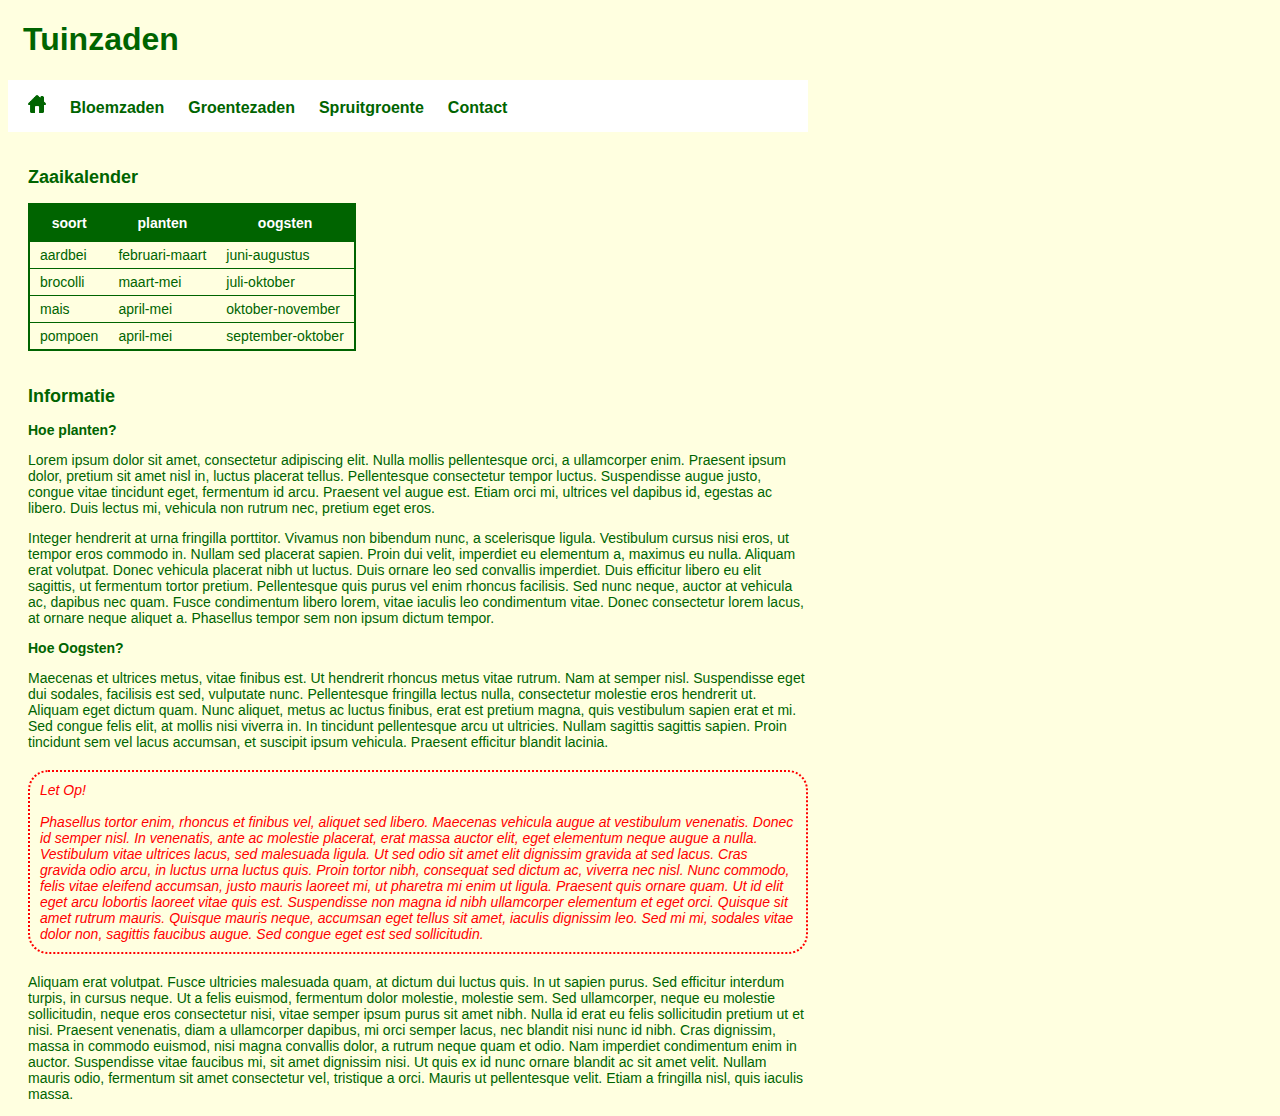
<file: index.html>
<!DOCTYPE html>
<html lang="nl">
  <head>
    <title>Tuinzaden</title>
    <link rel="stylesheet" href="style.css" type="text/css">
  </head>

  <body>
    <h1><a href="index.html">Tuinzaden</a></h1>

    <ul id="menu">
      <li><a href="index.html"><img class="home-button" src="img/home-icon.png" alt="home"></a></li>
      <li><a href="bloemzaden.html">Bloemzaden</a></li>
      <li><a href="groentezaden.html">Groentezaden</a></li>
      <li><a href="spruitgroente.html">Spruitgroente</a></li>
      <li><a href="contact.html">Contact</a></li>
    </ul>

    <h2>Zaaikalender</h2>

    <table id="zaaikalender">
      <tr>
        <th>soort</th>
        <th>planten</th>
        <th>oogsten</th>
      </tr>
      <tr>
        <td>aardbei</td>
        <td>februari-maart</td>
        <td>juni-augustus</td>
      </tr>
      <tr>
        <td>brocolli</td>
        <td>maart-mei</td>
        <td>juli-oktober</td>
      </tr>
      <tr>
        <td>mais</td>
        <td>april-mei</td>
        <td>oktober-november</td>
      </tr>
      <tr>
        <td>pompoen</td>
        <td>april-mei</td>
        <td>september-oktober</td>
      </tr>
    </table>


    <h2>Informatie</h2>
    <h3>Hoe planten?</h3>
    <p>Lorem ipsum dolor sit amet, consectetur adipiscing elit. Nulla mollis pellentesque orci, a ullamcorper enim. Praesent ipsum dolor, pretium sit amet nisl in, luctus placerat tellus. Pellentesque consectetur tempor luctus. Suspendisse augue justo, congue vitae tincidunt eget, fermentum id arcu. Praesent vel augue est. Etiam orci mi, ultrices vel dapibus id, egestas ac libero. Duis lectus mi, vehicula non rutrum nec, pretium eget eros.</p>

    <p>Integer hendrerit at urna fringilla porttitor. Vivamus non bibendum nunc, a scelerisque ligula. Vestibulum cursus nisi eros, ut tempor eros commodo in. Nullam sed placerat sapien. Proin dui velit, imperdiet eu elementum a, maximus eu nulla. Aliquam erat volutpat. Donec vehicula placerat nibh ut luctus. Duis ornare leo sed convallis imperdiet. Duis efficitur libero eu elit sagittis, ut fermentum tortor pretium. Pellentesque quis purus vel enim rhoncus facilisis. Sed nunc neque, auctor at vehicula ac, dapibus nec quam. Fusce condimentum libero lorem, vitae iaculis leo condimentum vitae. Donec consectetur lorem lacus, at ornare neque aliquet a. Phasellus tempor sem non ipsum dictum tempor.</p>

    <h3>Hoe Oogsten?</h3>
    <p>Maecenas et ultrices metus, vitae finibus est. Ut hendrerit rhoncus metus vitae rutrum. Nam at semper nisl. Suspendisse eget dui sodales, facilisis est sed, vulputate nunc. Pellentesque fringilla lectus nulla, consectetur molestie eros hendrerit ut. Aliquam eget dictum quam. Nunc aliquet, metus ac luctus finibus, erat est pretium magna, quis vestibulum sapien erat et mi. Sed congue felis elit, at mollis nisi viverra in. In tincidunt pellentesque arcu ut ultricies. Nullam sagittis sagittis sapien. Proin tincidunt sem vel lacus accumsan, et suscipit ipsum vehicula. Praesent efficitur blandit lacinia.</p>

    <p class="rand">Let Op! <br><br> Phasellus tortor enim, rhoncus et finibus vel, aliquet sed libero. Maecenas vehicula augue at vestibulum venenatis. Donec id semper nisl. In venenatis, ante ac molestie placerat, erat massa auctor elit, eget elementum neque augue a nulla. Vestibulum vitae ultrices lacus, sed malesuada ligula. Ut sed odio sit amet elit dignissim gravida at sed lacus. Cras gravida odio arcu, in luctus urna luctus quis. Proin tortor nibh, consequat sed dictum ac, viverra nec nisl. Nunc commodo, felis vitae eleifend accumsan, justo mauris laoreet mi, ut pharetra mi enim ut ligula. Praesent quis ornare quam. Ut id elit eget arcu lobortis laoreet vitae quis est. Suspendisse non magna id nibh ullamcorper elementum et eget orci. Quisque sit amet rutrum mauris. Quisque mauris neque, accumsan eget tellus sit amet, iaculis dignissim leo. Sed mi mi, sodales vitae dolor non, sagittis faucibus augue. Sed congue eget est sed sollicitudin.</p>

    <p>Aliquam erat volutpat. Fusce ultricies malesuada quam, at dictum dui luctus quis. In ut sapien purus. Sed efficitur interdum turpis, in cursus neque. Ut a felis euismod, fermentum dolor molestie, molestie sem. Sed ullamcorper, neque eu molestie sollicitudin, neque eros consectetur nisi, vitae semper ipsum purus sit amet nibh. Nulla id erat eu felis sollicitudin pretium ut et nisi. Praesent venenatis, diam a ullamcorper dapibus, mi orci semper lacus, nec blandit nisi nunc id nibh. Cras dignissim, massa in commodo euismod, nisi magna convallis dolor, a rutrum neque quam et odio. Nam imperdiet condimentum enim in auctor. Suspendisse vitae faucibus mi, sit amet dignissim nisi. Ut quis ex id nunc ornare blandit ac sit amet velit. Nullam mauris odio, fermentum sit amet consectetur vel, tristique a orci. Mauris ut pellentesque velit. Etiam a fringilla nisl, quis iaculis massa.</p>




  </body>
</html>
</file>
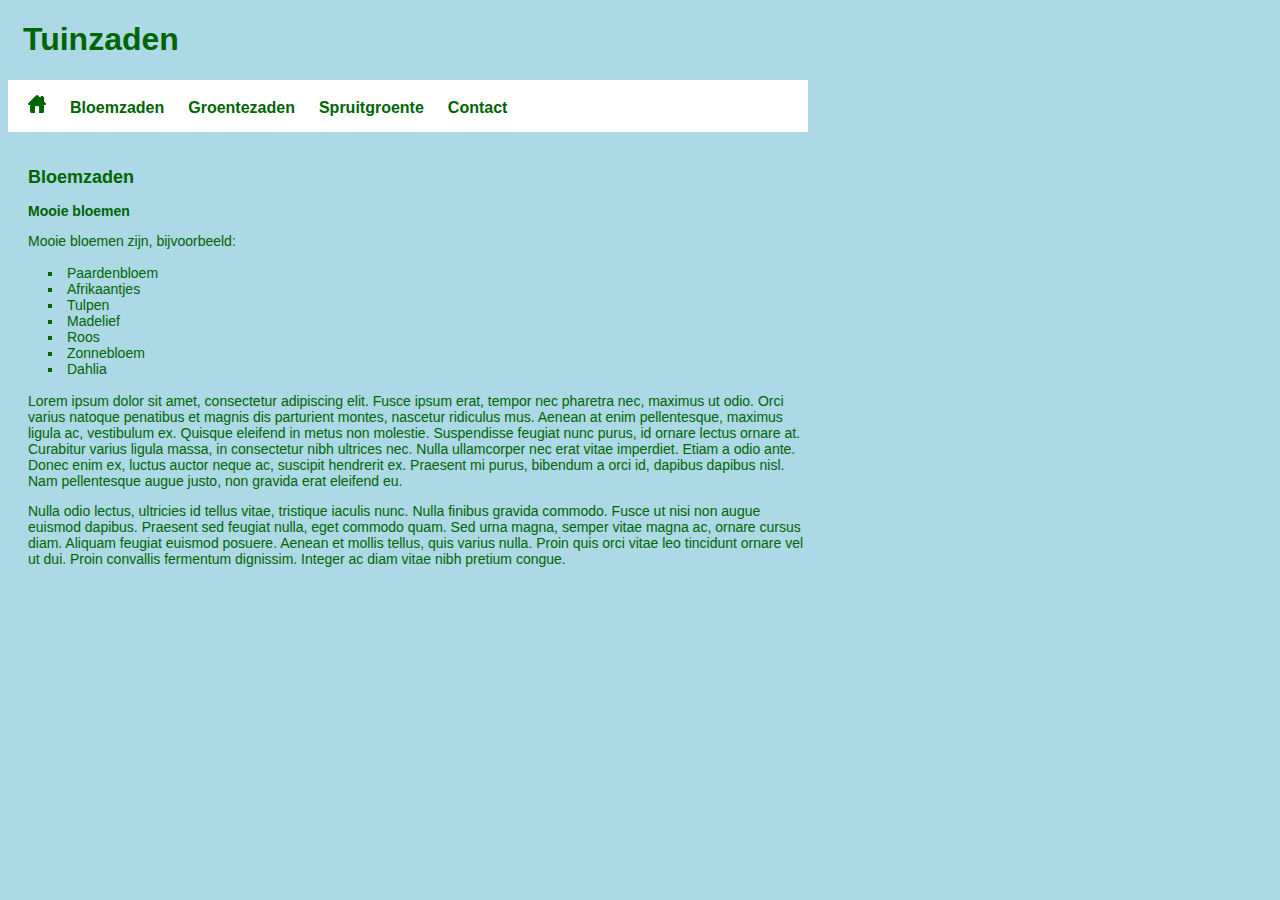
<file: bloemzaden.html>
<!DOCTYPE html>
<html lang="nl">
  <head>
    <title>Bloemzaden | Tuinzaden</title>
    <link rel="stylesheet" href="style.css" type="text/css">
  </head>

  <body id="bloemzaden">

    <h1><a href="index.html">Tuinzaden</a></h1>

    <ul id="menu">
      <li><a href="index.html"><img class="home-button" src="img/home-icon.png" alt="home"></a></li>
      <li><a href="bloemzaden.html">Bloemzaden</a></li>
      <li><a href="groentezaden.html">Groentezaden</a></li>
      <li><a href="spruitgroente.html">Spruitgroente</a></li>
      <li><a href="contact.html">Contact</a></li>
    </ul>

    <h2>Bloemzaden</h2>

    <h3>Mooie bloemen</h3>
    <p>Mooie bloemen zijn, bijvoorbeeld:</p>
    <ul class="vierkant">
      <li>Paardenbloem</li>
      <li>Afrikaantjes</li>
      <li>Tulpen</li>
      <li>Madelief</li>
      <li>Roos</li>
      <li>Zonnebloem</li>
      <li>Dahlia</li>
    </ul>

    <p>Lorem ipsum dolor sit amet, consectetur adipiscing elit. Fusce ipsum erat, tempor nec pharetra nec, maximus ut odio. Orci varius natoque penatibus et magnis dis parturient montes, nascetur ridiculus mus. Aenean at enim pellentesque, maximus ligula ac, vestibulum ex. Quisque eleifend in metus non molestie. Suspendisse feugiat nunc purus, id ornare lectus ornare at. Curabitur varius ligula massa, in consectetur nibh ultrices nec. Nulla ullamcorper nec erat vitae imperdiet. Etiam a odio ante. Donec enim ex, luctus auctor neque ac, suscipit hendrerit ex. Praesent mi purus, bibendum a orci id, dapibus dapibus nisl. Nam pellentesque augue justo, non gravida erat eleifend eu.
    </p>

    <p>Nulla odio lectus, ultricies id tellus vitae, tristique iaculis nunc. Nulla finibus gravida commodo. Fusce ut nisi non augue euismod dapibus. Praesent sed feugiat nulla, eget commodo quam. Sed urna magna, semper vitae magna ac, ornare cursus diam. Aliquam feugiat euismod posuere. Aenean et mollis tellus, quis varius nulla. Proin quis orci vitae leo tincidunt ornare vel ut dui. Proin convallis fermentum dignissim. Integer ac diam vitae nibh pretium congue.</p>



  </body>
</html>
</file>
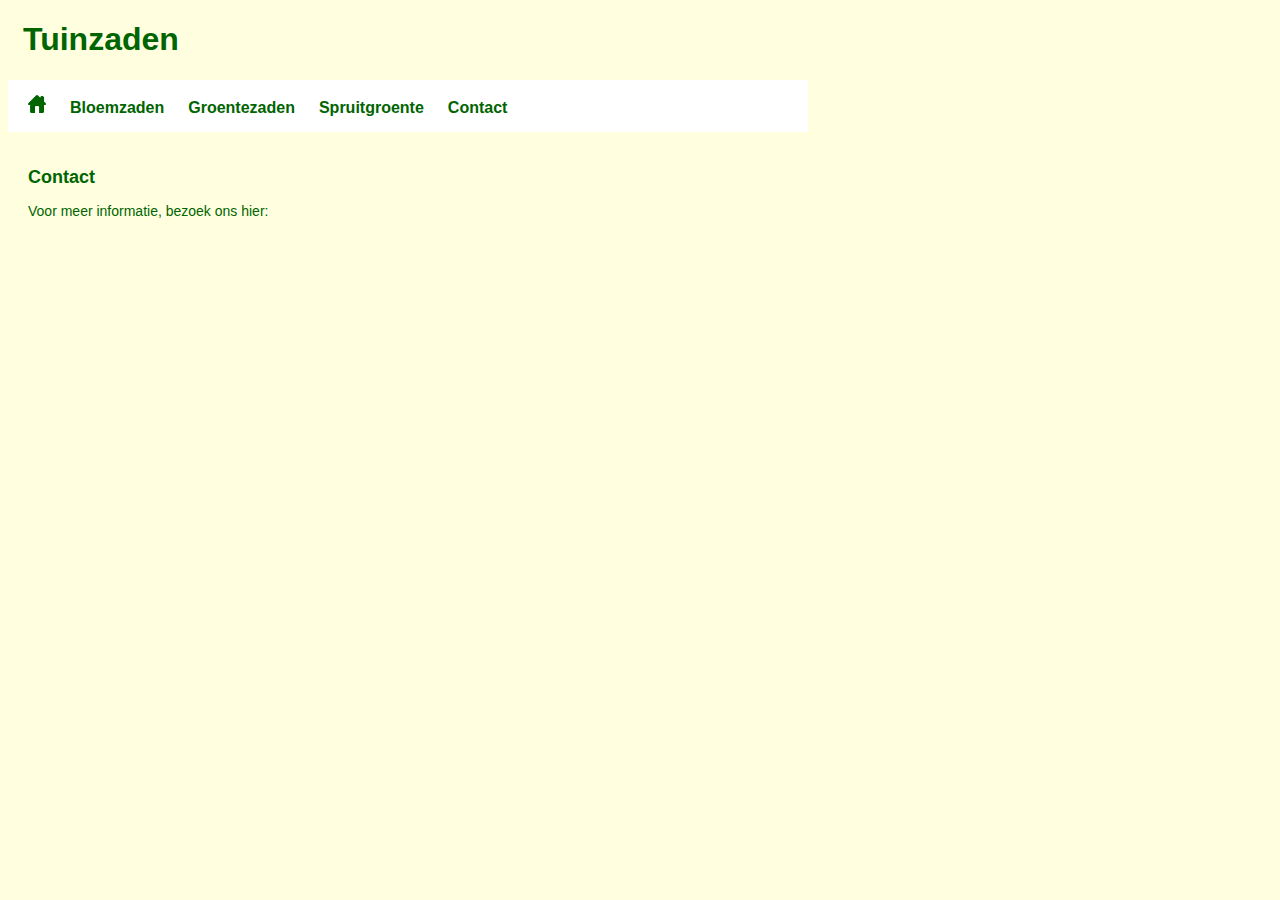
<file: contact.html>
<!DOCTYPE html>
<html lang="nl">
  <head>
    <title>Contact</title>
    <link rel="stylesheet" href="style.css" type="text/css">
  </head>

  <body>
    <h1><a href="index.html">Tuinzaden</a></h1>

    <ul id="menu">
      <li><a href="index.html"><img class="home-button" src="img/home-icon.png" alt="home"></a></li>
      <li><a href="bloemzaden.html">Bloemzaden</a></li>
      <li><a href="groentezaden.html">Groentezaden</a></li>
      <li><a href="spruitgroente.html">Spruitgroente</a></li>
      <li><a href="contact.html">Contact</a></li>
    </ul>

    <h2>Contact</h2>

    <p>Voor meer informatie, bezoek ons hier:</p>
    <iframe src="https://www.google.com/maps/embed?pb=!1m18!1m12!1m3!1d91.48683453653939!2d4.916956901103148!3d52.361980376162556!2m3!1f90!2f39.59418392850261!3f0!3m2!1i1024!2i768!4f35!3m3!1m2!1s0x47c609711f21356f%3A0x4698c2612bcb276b!2sMetis%20Montessori%20Lyceum!5e1!3m2!1snl!2snl!4v1573460444416!5m2!1snl!2snl"
    width="600" height="350" style="border:0;" allowfullscreen=""></iframe>


  </body>
</html>
</file>
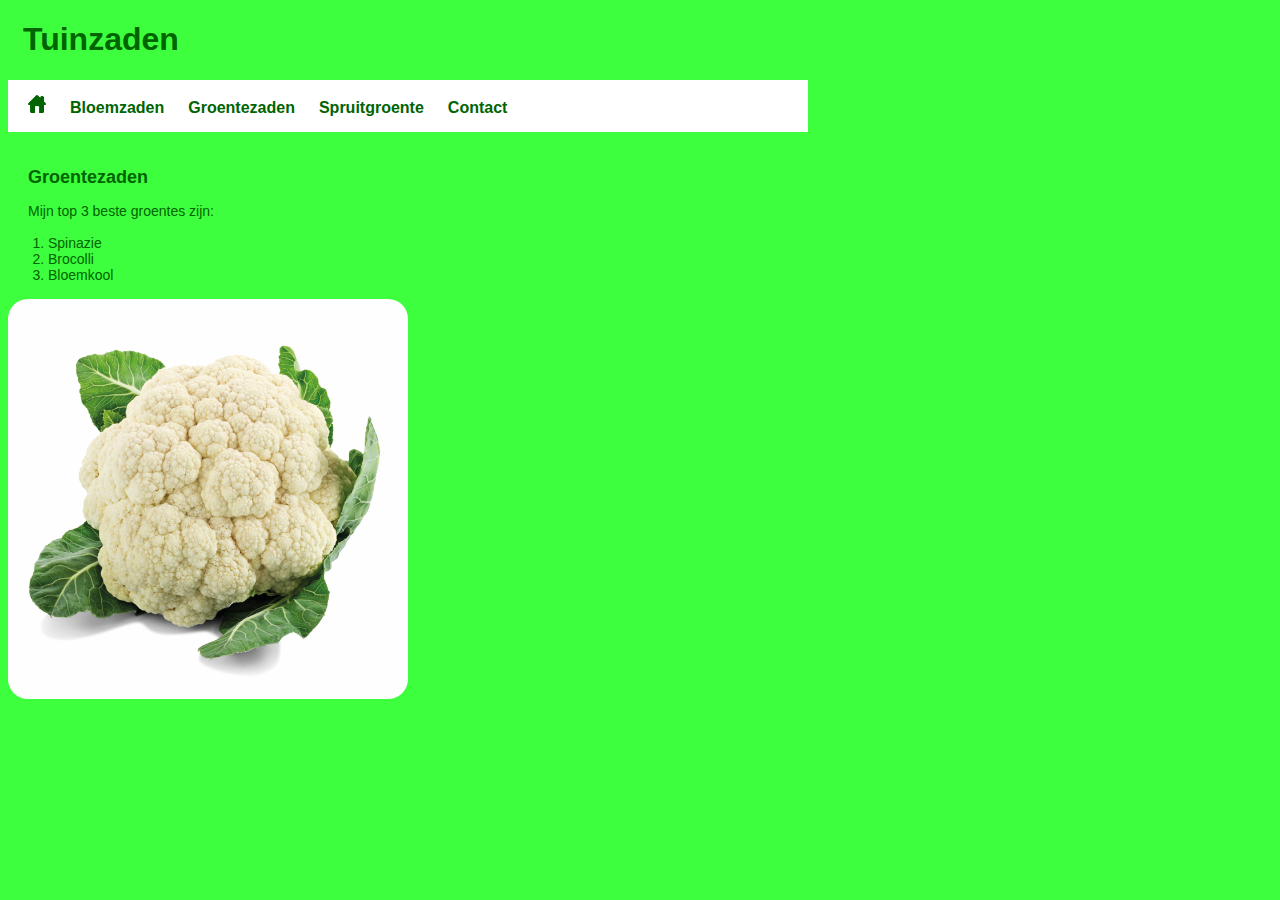
<file: groentezaden.html>
<!DOCTYPE html>
<html lang="nl">
  <head>
    <title>Groentezaden | Tuinzaden</title>
    <link rel="stylesheet" href="style.css" type="text/css">
  </head>

  <body id="groentezaden">
    <h1><a href="index.html">Tuinzaden</a></h1>

    <ul id="menu">
      <li><a href="index.html"><img class="home-button" src="img/home-icon.png" alt="home"></a></li>
      <li><a href="bloemzaden.html">Bloemzaden</a></li>
      <li><a href="groentezaden.html">Groentezaden</a></li>
      <li><a href="spruitgroente.html">Spruitgroente</a></li>
      <li><a href="contact.html">Contact</a></li>
    </ul>

    <h2>Groentezaden</h2>
    <p>Mijn top 3 beste groentes zijn:</p>
    <ol>
      <li>Spinazie</li>
      <li>Brocolli</li>
      <li>Bloemkool</li>
    </ol>

    <img class="image-middel" src="img/bloemkool.png" alt="Bloemkool">





  </body>
</html>
</file>
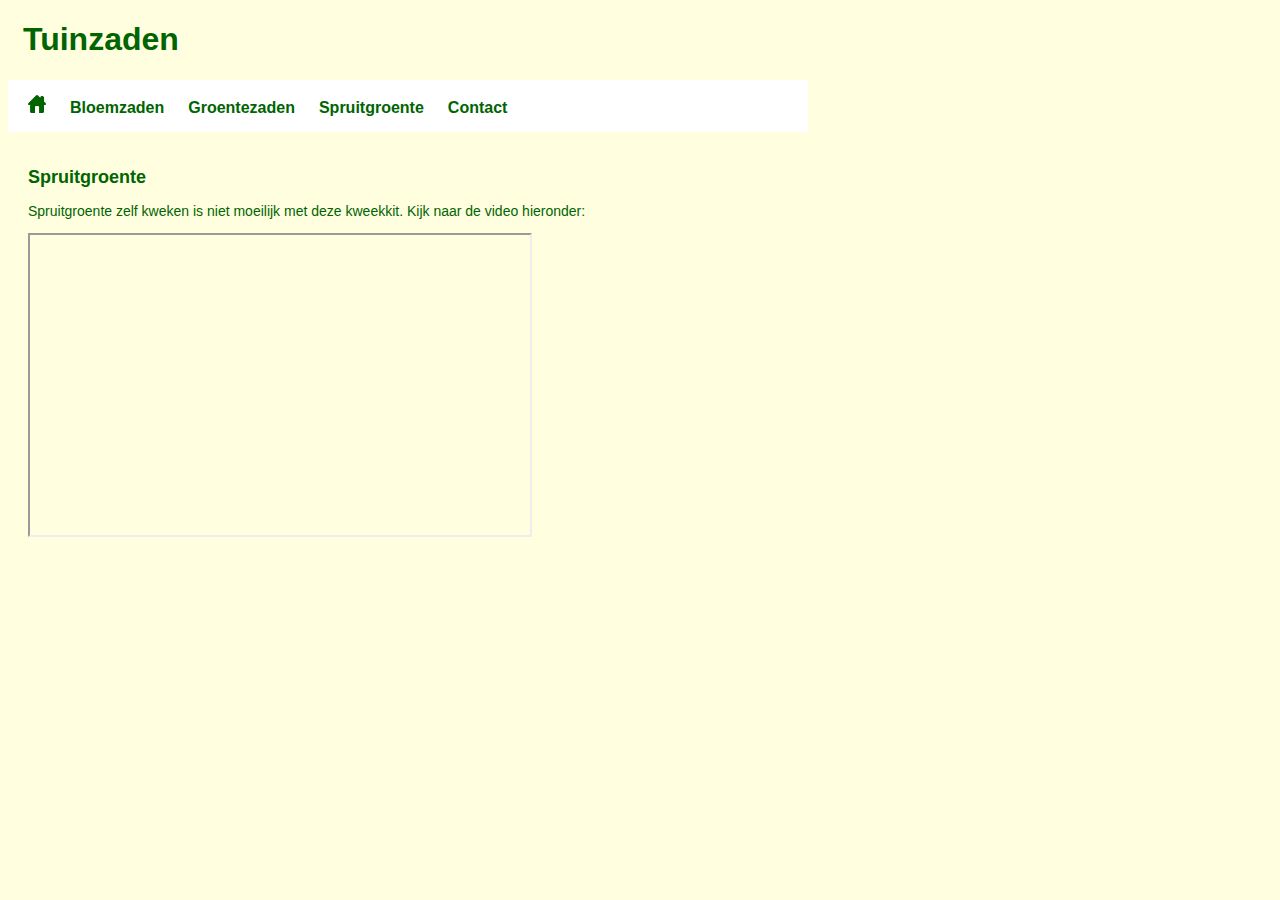
<file: spruitgroente.html>
<!DOCTYPE html>
<html lang="nl">
  <head>
    <title>Kruidenzaden | Tuinzaden</title>
    <link rel="stylesheet" href="style.css" type="text/css">
  </head>

  <body>
    <h1><a href="index.html">Tuinzaden</a></h1>

    <ul id="menu">
      <li><a href="index.html"><img class="home-button" src="img/home-icon.png" alt="home"></a></li>
      <li><a href="bloemzaden.html">Bloemzaden</a></li>
      <li><a href="groentezaden.html">Groentezaden</a></li>
      <li><a href="spruitgroente.html">Spruitgroente</a></li>
      <li><a href="contact.html">Contact</a></li>
    </ul>

    <h2>Spruitgroente</h2>

    <p>Spruitgroente zelf kweken is niet moeilijk met deze kweekkit. Kijk naar de video hieronder:</p>
    <iframe width="500" height="300" src="https://www.youtube.com/embed/MLOM1_BE67U" allow="accelerometer; autoplay; clipboard-write; encrypted-media; gyroscope; picture-in-picture" allowfullscreen></iframe>


  </body>
</html>
</file>
<file: style.css>
body {
  max-width: 800px;
  background-color: lightyellow;
}

body#bloemzaden {
  background-color: lightblue;

}

body#groentezaden {
  background-color: #3eff3e;
}

h1, h2, h3, p, a, th, td, li {
  font-family: sans-serif;
  color: darkgreen;
}

li, p, h3 {
  font-size: 14px;
}

h1 {
  margin-left: 15px;
}
h2 {
  font-size: 18px;
  margin-top: 35px;
}
h2, h3, p, iframe {
  margin-left: 20px;
}

img.image-middel {
  width: 400px;
  height: auto;
  border: 2px solid none;
  border-radius: 20px;
}
img.home-button {
  width: 18px;
  height: 18px;
}

a {
  text-decoration: none;
}
a:hover {
  color: lightgreen;
}

td, th {
  font-size: 14px;
}

p.rand {
  border-width: 2px;
  border-style: dotted;
  padding: 10px;
  border-radius: 20px;
  color: red;
  font-style: italic;
  margin-top: 20px;
  margin-bottom: 20px;
}


ul#menu {
  list-style: none;
  padding: 15px 0;
  background-color: white;
}
ul#menu li {
  display: inline;
  margin-left: 20px;
}
ul#menu li a {
  font-weight: bold;
  font-size: 16px;
}

table#zaaikalender {
  margin-left: 20px;
  border: 2px solid darkgreen;
  border-collapse: collapse;
}
table#zaaikalender td {
  padding: 5px 10px;
}
table#zaaikalender th {
  padding: 10px 10px;
  color: white;
  background-color: darkgreen;
}
table#zaaikalender tr {
  border-bottom: 1px solid darkgreen;
}
ul.vierkant {
  list-style: inside square none;
}
</file>
